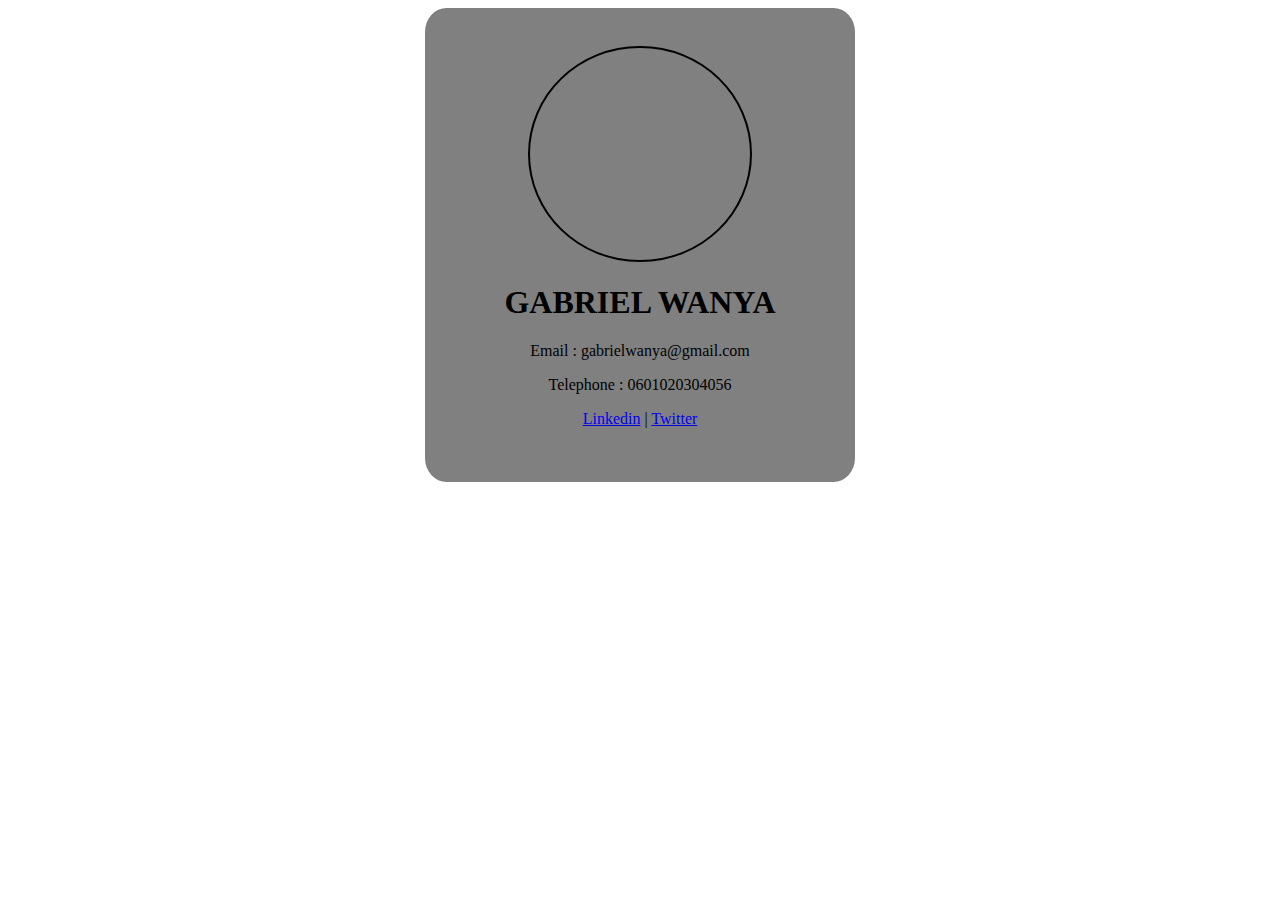
<file: aaa.html>
<!DOCTYPE html>
<html lang="fr">
<head>
    <meta charset="UTF-8">
    <meta name="viewport" content="width=device-width, initial-scale=1.0">
    <title>Boutique de Chaussures</title>
    <link rel="stylesheet" href="nnn.css">
</head>
<body>
    <div class="b">
        <center><div class="c"></div></center>
       <center><h1>GABRIEL WANYA</h1></center>
        <center><p>Email : gabrielwanya@gmail.com<p></p></p></center>
        <center><p> Telephone : 0601020304056<p> </center>   
       <center> <p><A href="#">Linkedin</A> | <a href="#">Twitter</a> </p></center>
        
          </div>
       
</body>
</html>
</file>
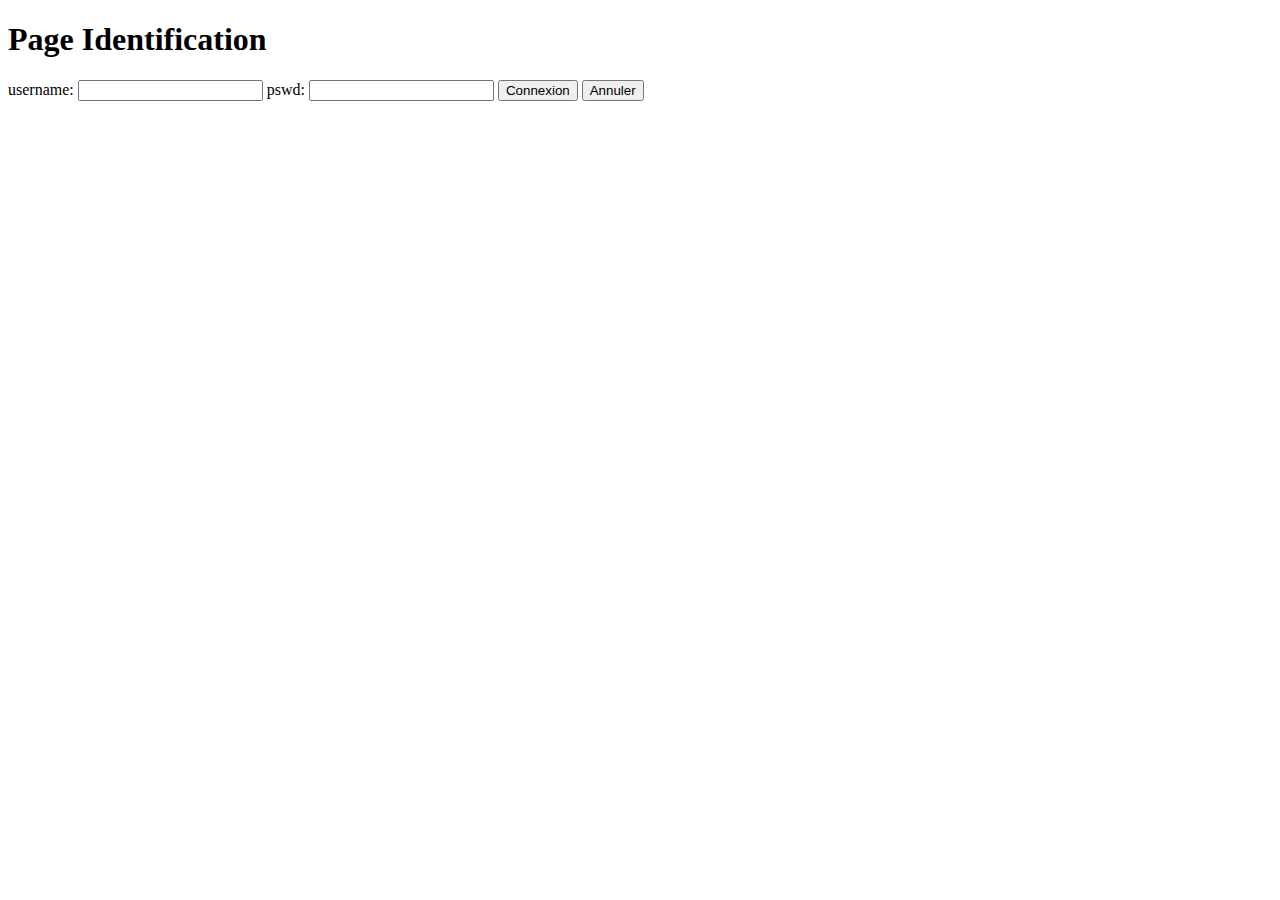
<file: cnnection2.html>
<!DOCTYPE html>
<html>
    <head>
        <meta charset="utf-8">
    </head>
    <body>
        <h1> Page Identification </h1>
        <div>
            username: <input type="text" name="t1" id="t1">
            pswd: <input type="text" name="t1" id="t2">
            <button onclick="check()">Connexion</button>
            <button>Annuler</button>
        </div>
        <script>
            function check() {
                var username =document.getElementById('t1').value;
                var password = document.getElementById('t2').value;
                if(username == "admin" && password == "admin"){
                    window.location.href = "piece3.html " ;
                }
                else{
                    window.location.href="www.google.com" ;
                }
            }
        </script>
    </body>
    </html>
</file>
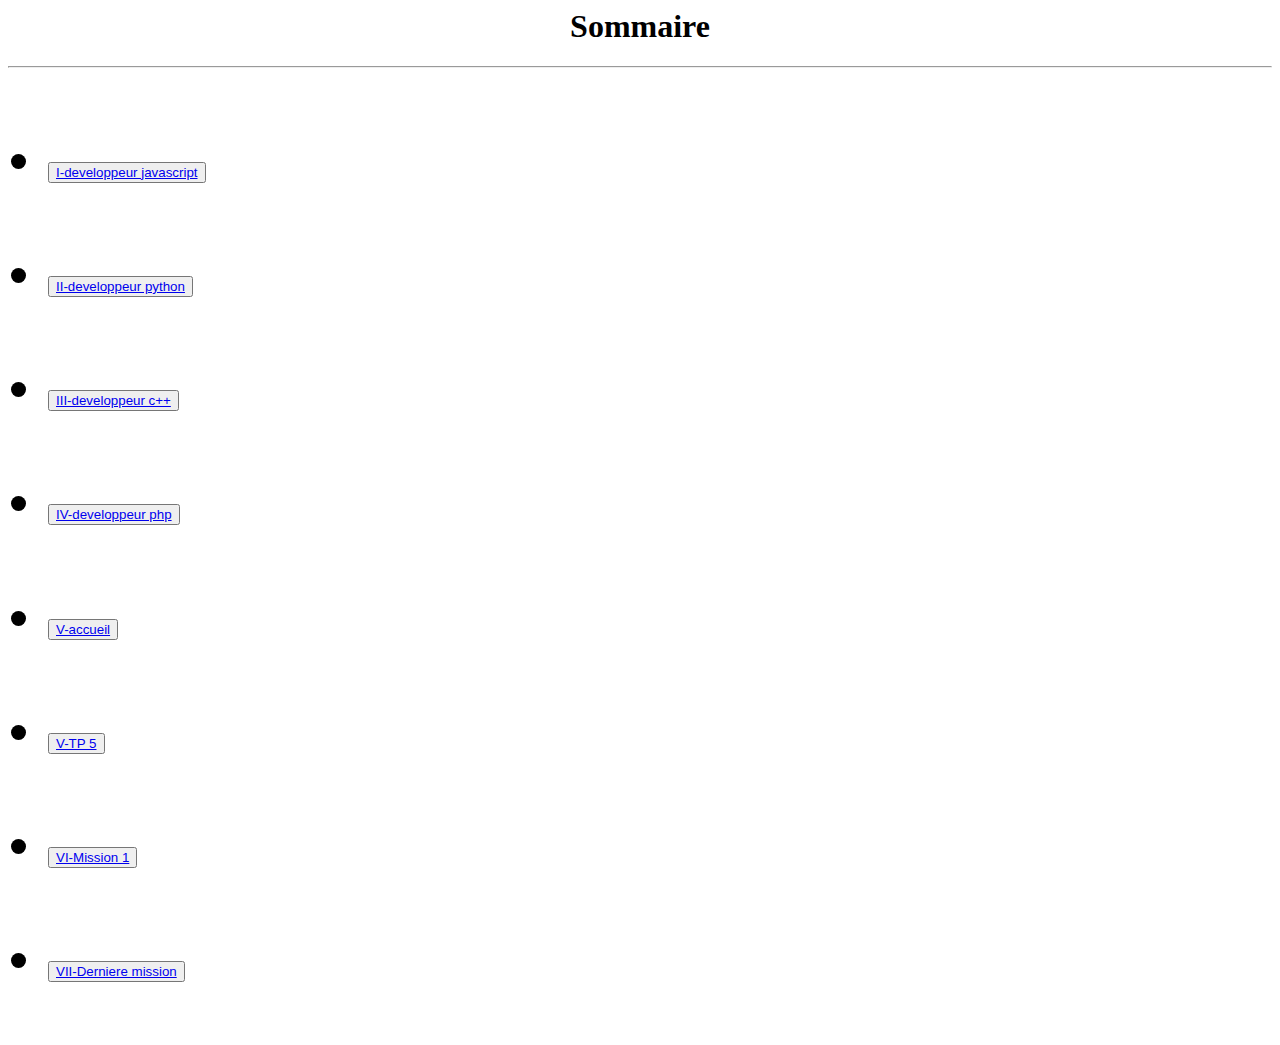
<file: index1.html>
<doctype html>

    <head>
        <link rel="stylesheet" href="css.css">
    </head>
    <body>
        <center>
            
        <h1 font color="red" face="arial" size="10em">Sommaire</h1> 
        
        </font>
        </center>
        <hr></hr>
    <body>
    
    <ul class="pipi">
    <li><h2><button><a href="page3.html "target="f2" > I-developpeur javascript </a></button></h2></li>
    <li><h2><button><a href="page4.html" target="f2">II-developpeur python</a></button></h2></li>
    <li><h2><button><a href="page5.html"target="f2"> III-developpeur c++ </a></button></h2></li>
    <li><h2><button ><a href="page6.html" target="f2">IV-developpeur php</a></button></h2></li>
    <li><h2><button ><a href="Accueil.html" target="f2">V-accueil </a></button></h2></li>
    <li><h2><button ><a href="aaa.html" target="f2">V-TP 5 </a></button></h2></li>
     <li><h2><button ><a href="trh.html" target="f2">VI-Mission 1 </a></button></h2></li>
     <li><h2><button ><a href="zzz.html" target="f2">VII-Derniere mission </a></button></h2></li>
        
    </body>
    </html>
</file>
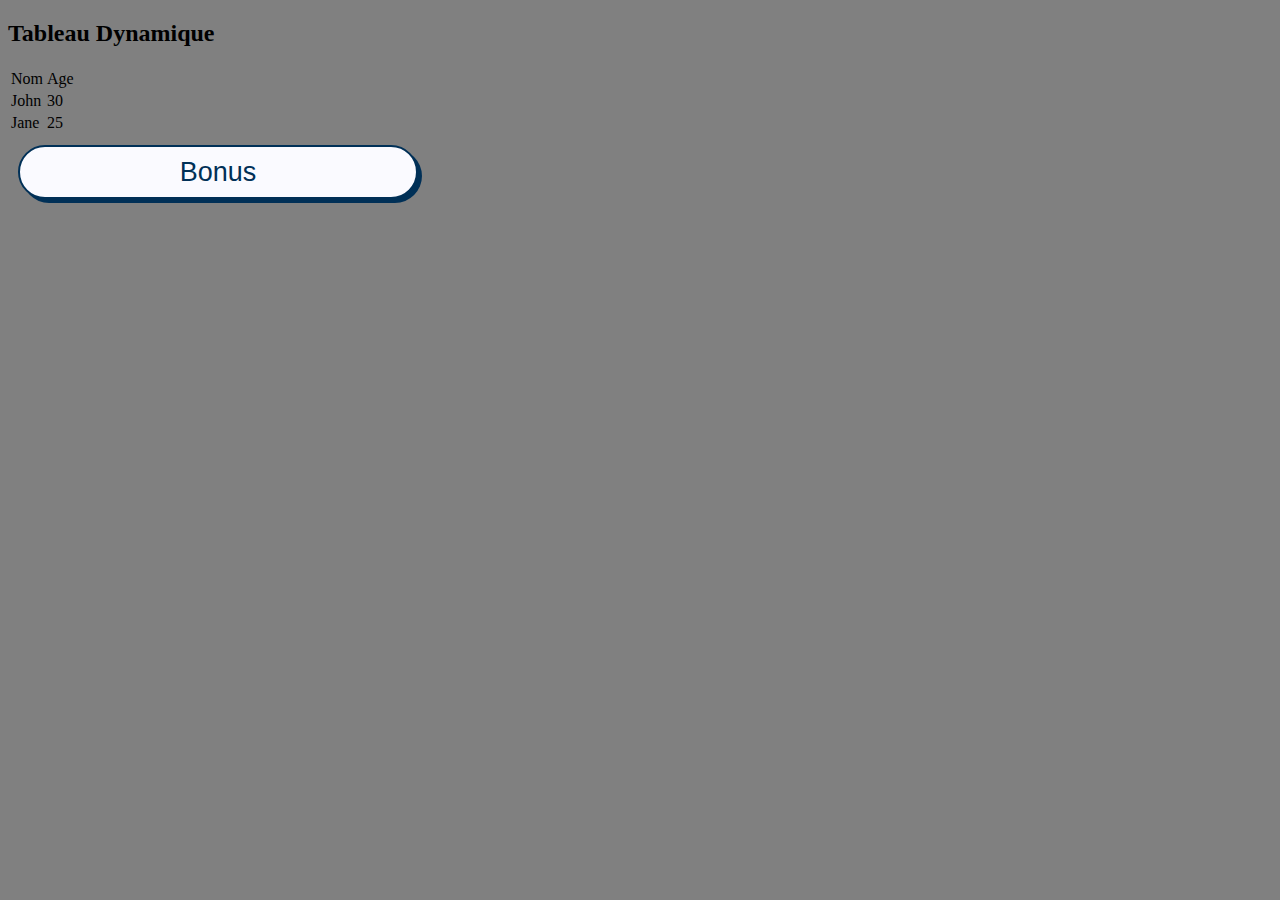
<file: mwakamoon.html>
<!DOCTYPE html>
<html lang="en">

<head>
    <meta charset="UTF-8">
    
    <title>Document</title>
    <link rel="stylesheet" href="grr.css">
    <script >function affichetab(){
        document.write('<table border=2px width=30%>');
            for (var i = 0; i <= 5;i++){
                document.write('<tr><td>*</td><td>*</td><td>*</td></tr></td></tr>');
    
            }
            document.write('</table>');
    }
    function seconnecter() {
        var login = prompt("Donner votre nom d'utilisateur");
        var password = prompt("Entrer votre mot de passe ");
    
        if (login == "admin" && password == "admin") {
            document.write("Bienvenue " + login)
        } else {
            alert("Accès refusé");
        }
    }
    
    function cdc(){
        var chaine = prompt("donnez un mot");
        document.write(chaine.toUpperCase()+"<br>");
        document.write(chaine.toLowerCase()+"<br>");
        document.write("la chaine contient  "+ chaine.length+" caracteres " + "<br>");
        document.write("La premiere lettre est   "+ chaine.substr(chaine.length,1) + "<br>");

    }
    function swich(){
        var color= prompt("Entrez une couleur");
        switch (color)
        {
            case "rouge" : document.body.style.background = "red";
            break;
            case "ROUGE" : document.body.style.background = "red" ;
            break;
            case "bleu" : document.body.style.background = "blue" ;
            break;
            case "BLEU" : document.body.style.background ="Blue" ;
            break;
            case "vert" : document.body.style.background ="green" ;
            break;
            case "VERT" : document.body.style.background ="green" ;
            break;
            default:alert("couleur non definie");
        }
    }</script>
</head>

<body>


       

    </div>
    <h2>Tableau Dynamique</h2>
<table id="mytable">
    <tr><td>Nom</td><td>Age</td></tr><tr><td>John</td><td>30</td></tr><tr><td>Jane</td><td>25</td></tr>
</table>
<button onclick="ajout()">Bonus</button>
<script>function ajout(){
        
    var table = document.getElementById("mytable" );
    var newRow = table.insertRow(-1) ;
    var cell1 = newRow.insertCell(0);
    var cell2 = newRow.insertCell(1) ;
    cell1.innerHTML = "NOUVEAU Nom";
    cell2.innerHTML = "Nouvel Age" ;
}</script>
</body>

</html>
</file>
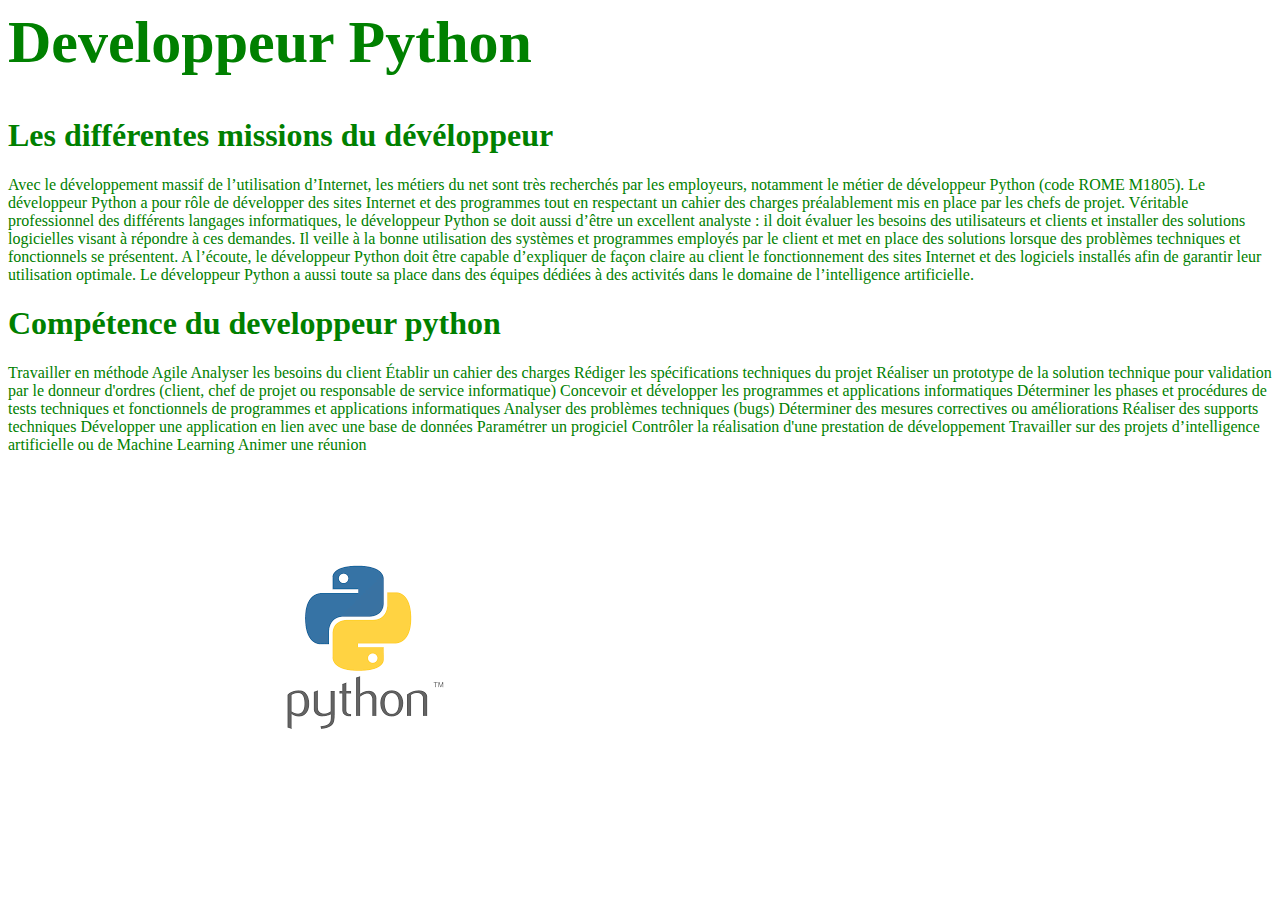
<file: page4.html>
<doctype html>
<html>
<head>
    <link rel="stylesheet" href="css.css">
<meta charset="utf-8">

    
    <title></title>
    
</head>
<body class ="rere" bgcolors="green">
    <h1 class="tata"> Developpeur Python</h1>
    <h1>Les différentes missions du dévéloppeur</h1>
    <p>Avec le développement massif de l’utilisation d’Internet, les métiers du net sont très recherchés par les employeurs, notamment le métier de développeur Python (code ROME M1805). Le développeur Python a pour rôle de développer des sites Internet et des programmes tout en respectant un cahier des charges préalablement mis en place par les chefs de projet. Véritable professionnel des différents langages informatiques, le développeur Python se doit aussi d’être un excellent analyste : il doit évaluer les besoins des utilisateurs et clients et installer des solutions logicielles visant à répondre à ces demandes. Il veille à la bonne utilisation des systèmes et programmes employés par le client et met en place des solutions lorsque des problèmes techniques et fonctionnels se présentent. A l’écoute, le développeur Python doit être capable d’expliquer de façon claire au client le fonctionnement des sites Internet et des logiciels installés afin de garantir leur utilisation optimale. Le développeur Python a aussi toute sa place dans des équipes dédiées à des activités dans le domaine de l’intelligence artificielle.</p>
        <h1>Compétence du developpeur python</h1>
        <p>Travailler en méthode Agile
            Analyser les besoins du client
            Établir un cahier des charges
            Rédiger les spécifications techniques du projet
            Réaliser un prototype de la solution technique pour validation par le donneur d'ordres (client, chef de projet ou responsable de service informatique)
            Concevoir et développer les programmes et applications informatiques
            Déterminer les phases et procédures de tests techniques et fonctionnels de programmes et applications informatiques
            Analyser des problèmes techniques (bugs)
            Déterminer des mesures correctives ou améliorations
            Réaliser des supports techniques
            Développer une application en lien avec une base de données
            Paramétrer un progiciel
            Contrôler la réalisation d'une prestation de développement
            Travailler sur des projets d’intelligence artificielle ou de Machine Learning
            Animer une réunion</p>
        <br><center><table widthe="100%" border ="0"><tr> <td><img src="python.png"</td> <td><iframe width="560" height="315" src="https://www.youtube.com/embed/oUJolR5bX6g?si=2OhctlGgxio6MEHh" title="YouTube video player" frameborder="0" allow="accelerometer; autoplay; clipboard-write; encrypted-media; gyroscope; picture-in-picture; web-share" allowfullscreen></iframe></td></tr></table></center>
</body>
</html>
</file>
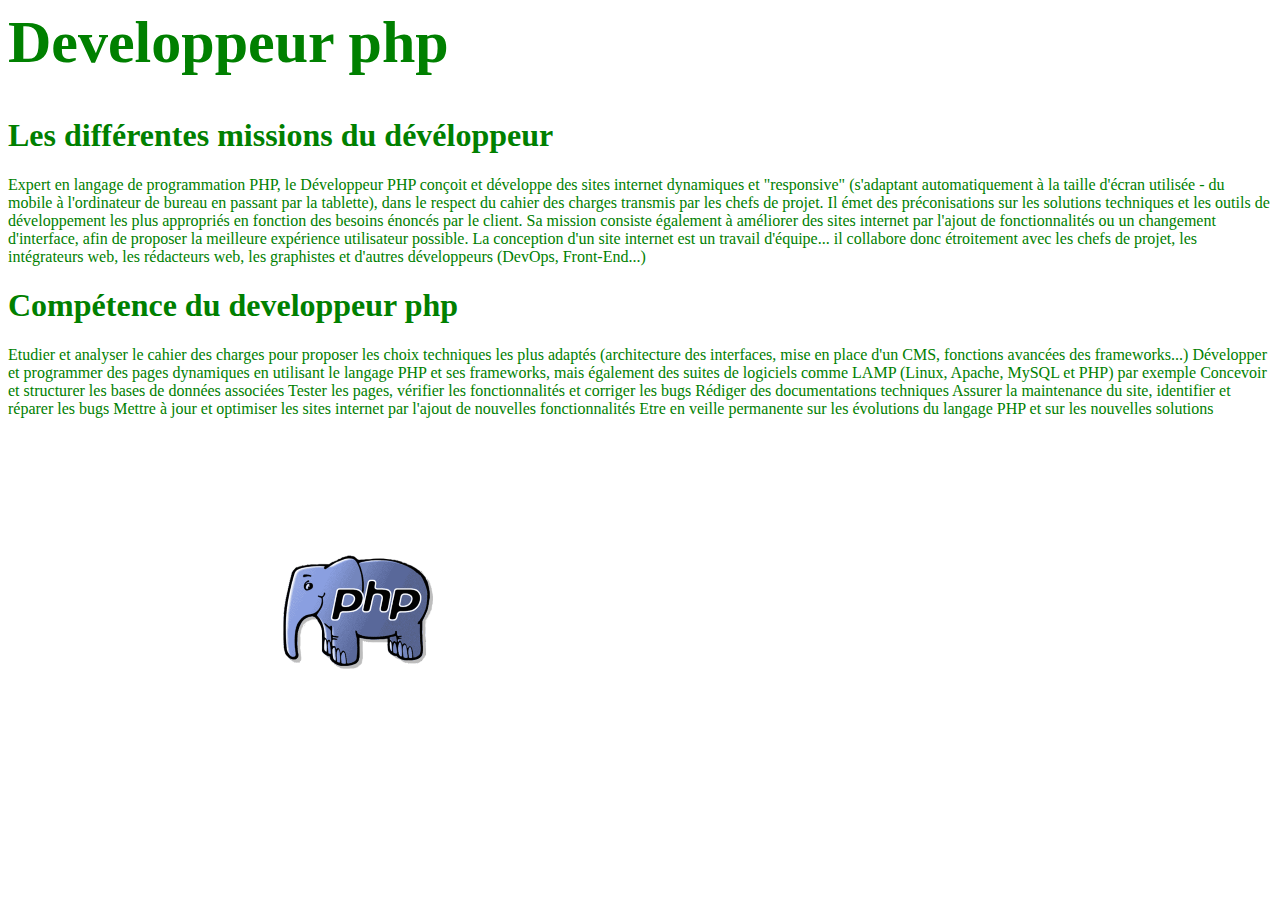
<file: page6.html>
<doctype html>
<html>
<head>
    <link rel="stylesheet" href="css.css">
<meta charset="utf-8">

    
    <title></title>
    
</head>
<body class ="rere" bgcolors="green">
    <h1 class="tata"> Developpeur php</h1>
    <h1>Les différentes missions du dévéloppeur</h1>
    <p>Expert en langage de programmation PHP, le Développeur PHP conçoit et développe des sites internet dynamiques et "responsive" (s'adaptant automatiquement à la taille d'écran utilisée - du mobile à l'ordinateur de bureau en passant par la tablette), dans le respect du cahier des charges transmis par les chefs de projet.

        Il émet des préconisations sur les solutions techniques et les outils de développement les plus appropriés en fonction des besoins énoncés par le client.
        
        Sa mission consiste également à améliorer des sites internet par l'ajout de fonctionnalités ou un changement d'interface, afin de proposer la meilleure expérience utilisateur possible.
        
        La conception d'un site internet est un travail d'équipe... il collabore donc étroitement avec les chefs de projet, les intégrateurs web, les rédacteurs web, les graphistes et d'autres développeurs (DevOps, Front-End...)</p>
        <h1>Compétence du developpeur php</h1>
        <p>Etudier et analyser le cahier des charges pour proposer les choix techniques les plus adaptés (architecture des interfaces, mise en place d'un CMS, fonctions avancées des frameworks...)
            Développer et programmer des pages dynamiques en utilisant le langage PHP et ses frameworks, mais également des suites de logiciels comme LAMP (Linux, Apache, MySQL et PHP) par exemple
            Concevoir et structurer les bases de données associées
            Tester les pages, vérifier les fonctionnalités et corriger les bugs
            Rédiger des documentations techniques
            Assurer la maintenance du site, identifier et réparer les bugs
            Mettre à jour et optimiser les sites internet par l'ajout de nouvelles fonctionnalités
            Etre en veille permanente sur les évolutions du langage PHP et sur les nouvelles solutions</p>
        <br><center><table widthe="100%" border ="0"><tr> <td><img src="php.png"</td> <td><iframe width="560" height="315" src="https://www.youtube.com/embed/TyMy7Zl0_TU?si=K6ecTMkDfhe4tE6S" title="YouTube video player" frameborder="0" allow="accelerometer; autoplay; clipboard-write; encrypted-media; gyroscope; picture-in-picture; web-share" allowfullscreen></iframe></td></tr></table></center>
         
</body>
</html>
</file>
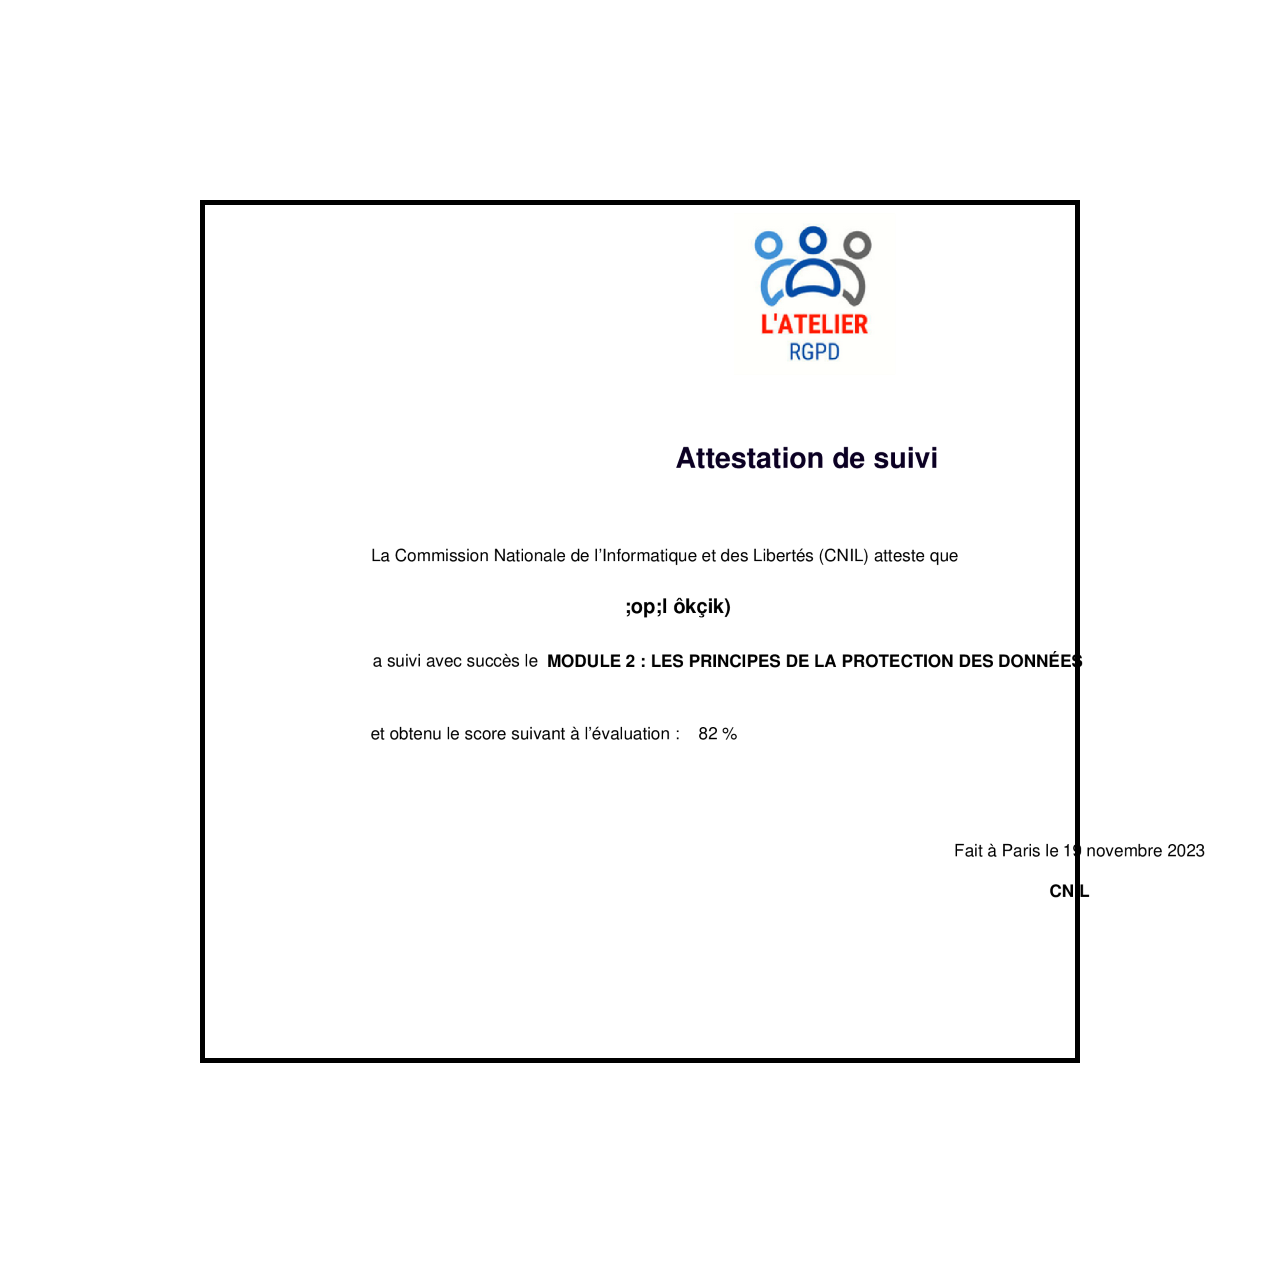
<file: paggge.html>
<!DOCTYPE html>
<html lang="fr">
<head>
    <meta charset="UTF-8">
    <meta name="viewport" content="width=device-width, initial-scale=1.0">
    <link rel="stylesheet" href="styles111.css">
    
</head>
<body>
    
    
        <img src="certif1.png" class="nerr">
    

   
</body>
</html>
</file>
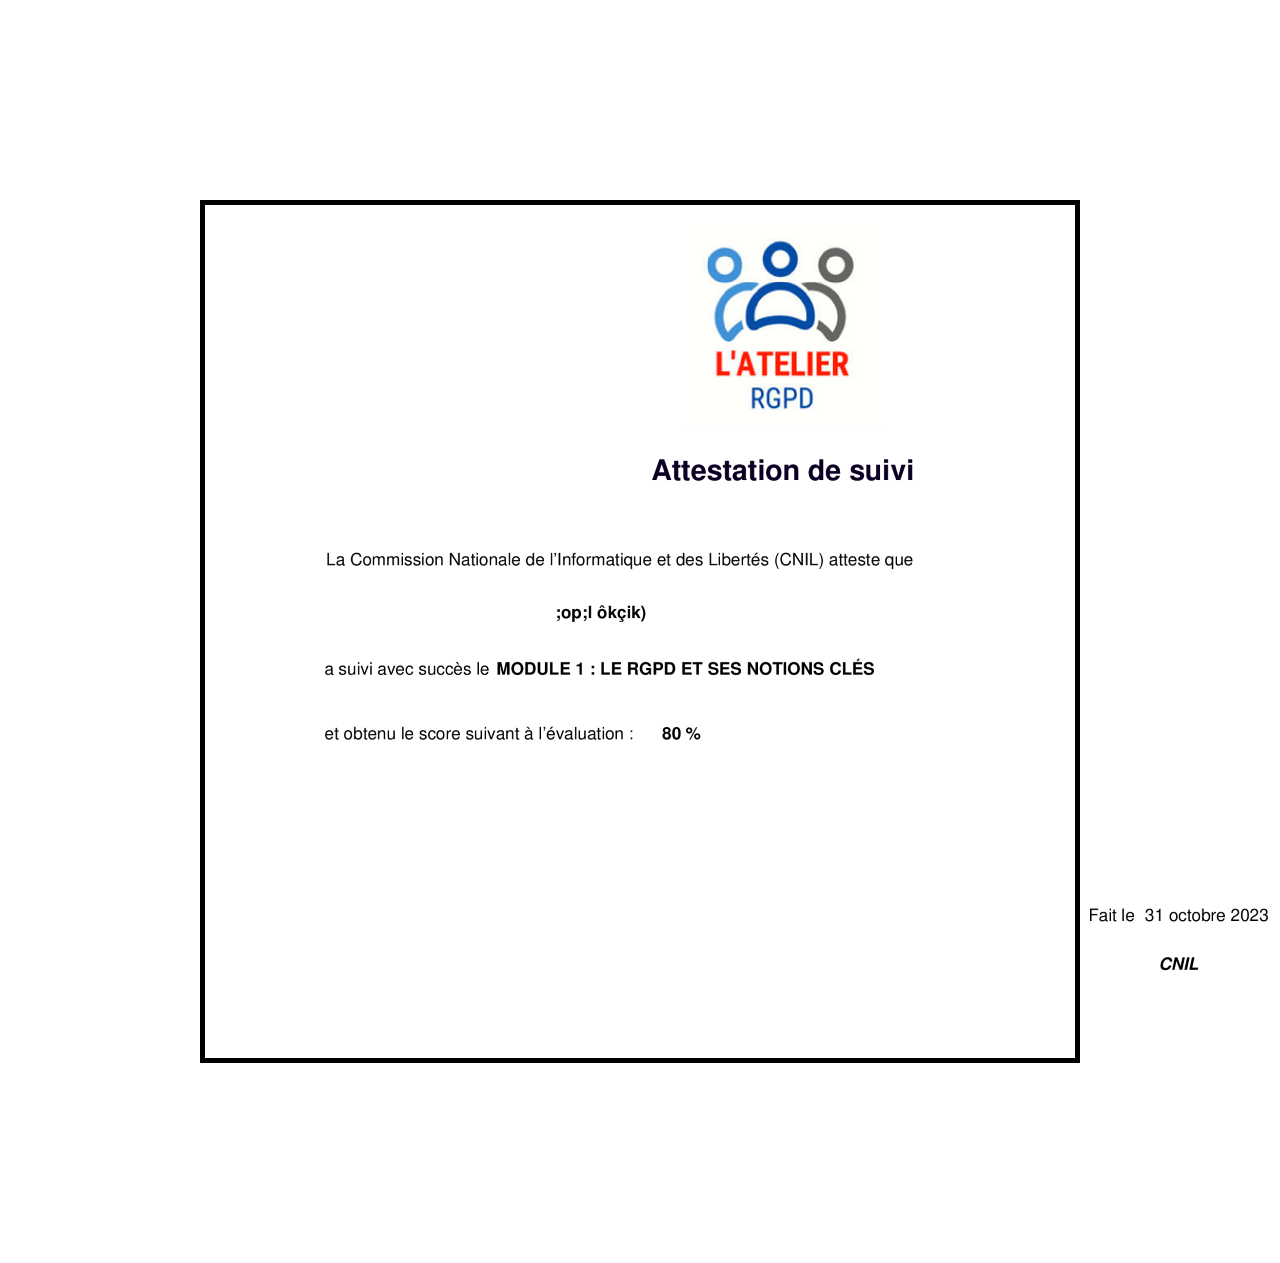
<file: paggge1.html>
<!DOCTYPE html>
<html lang="fr">
<head>
    <meta charset="UTF-8">
    <meta name="viewport" content="width=device-width, initial-scale=1.0">
    <link rel="stylesheet" href="styles111.css">
    
</head>
<body>
    
    
        <img src="certif2.png" class="nerr">
    

   
</body>
</html>
</file>
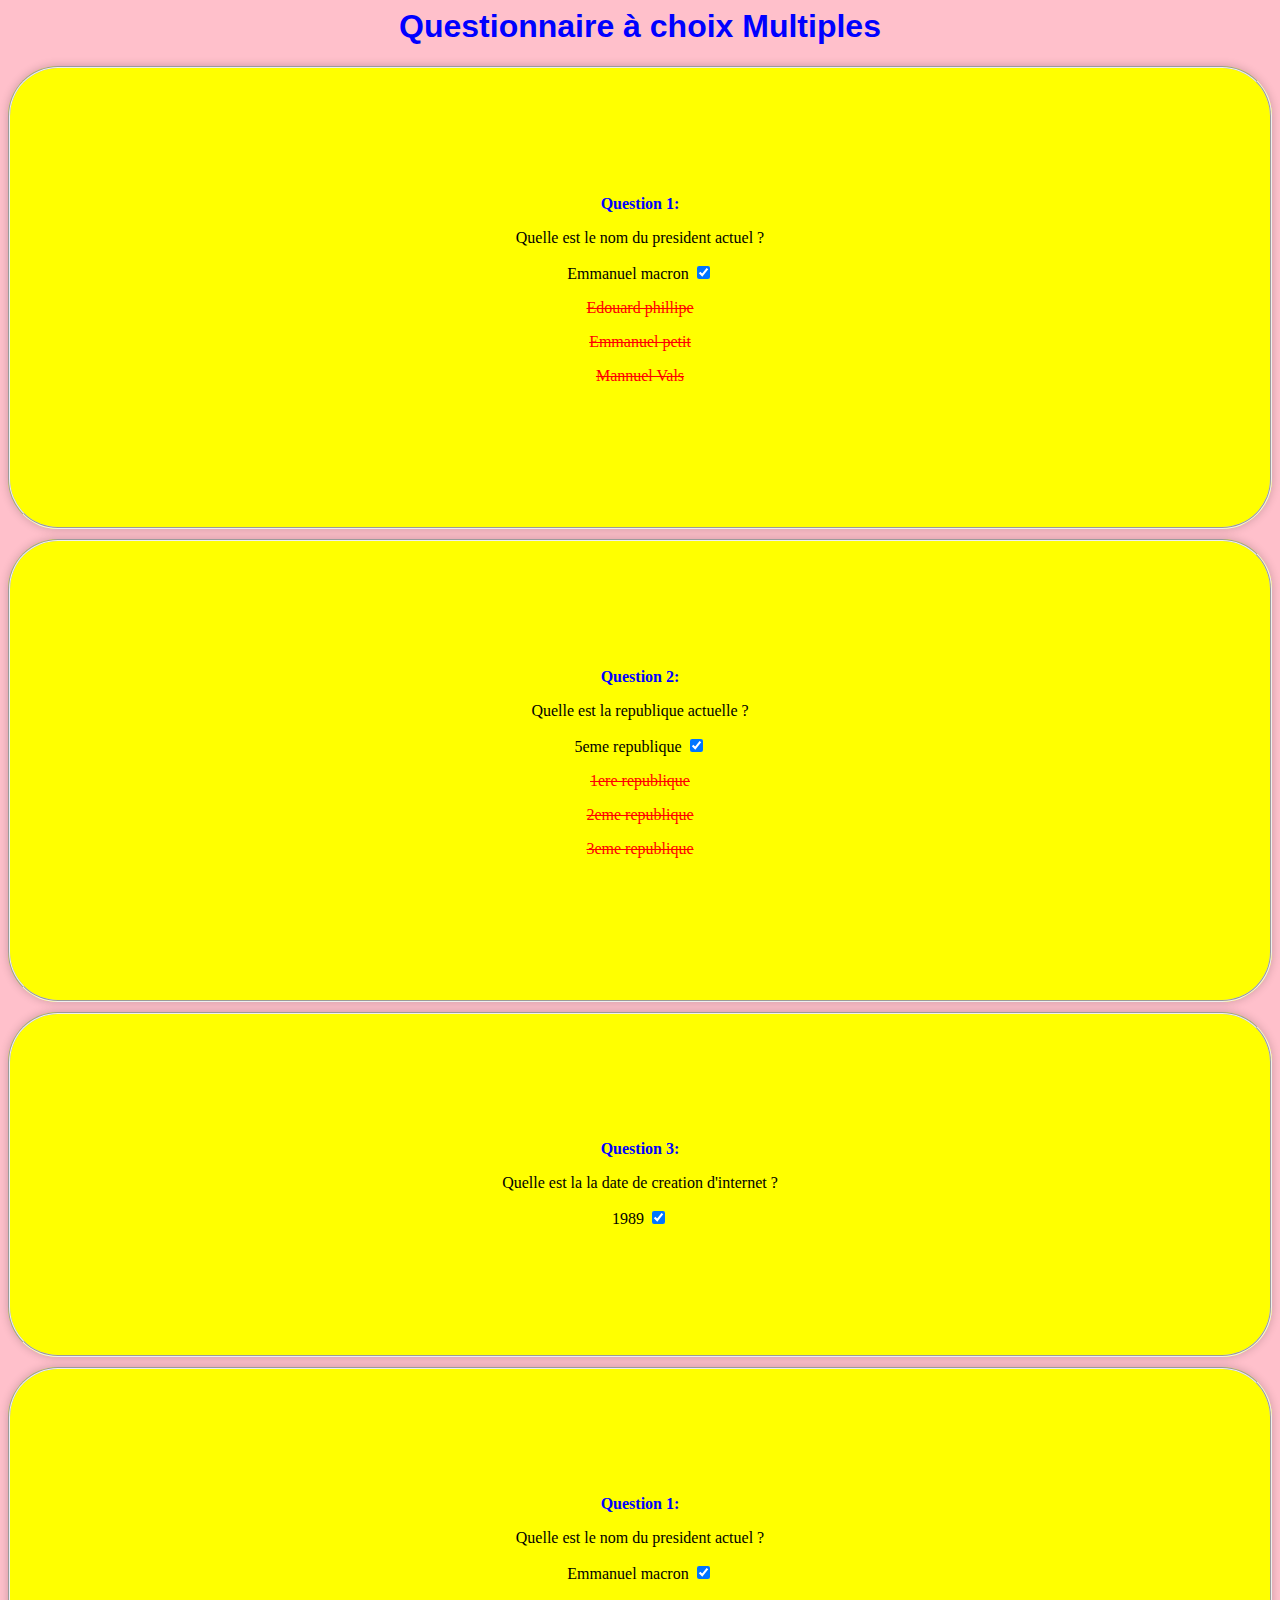
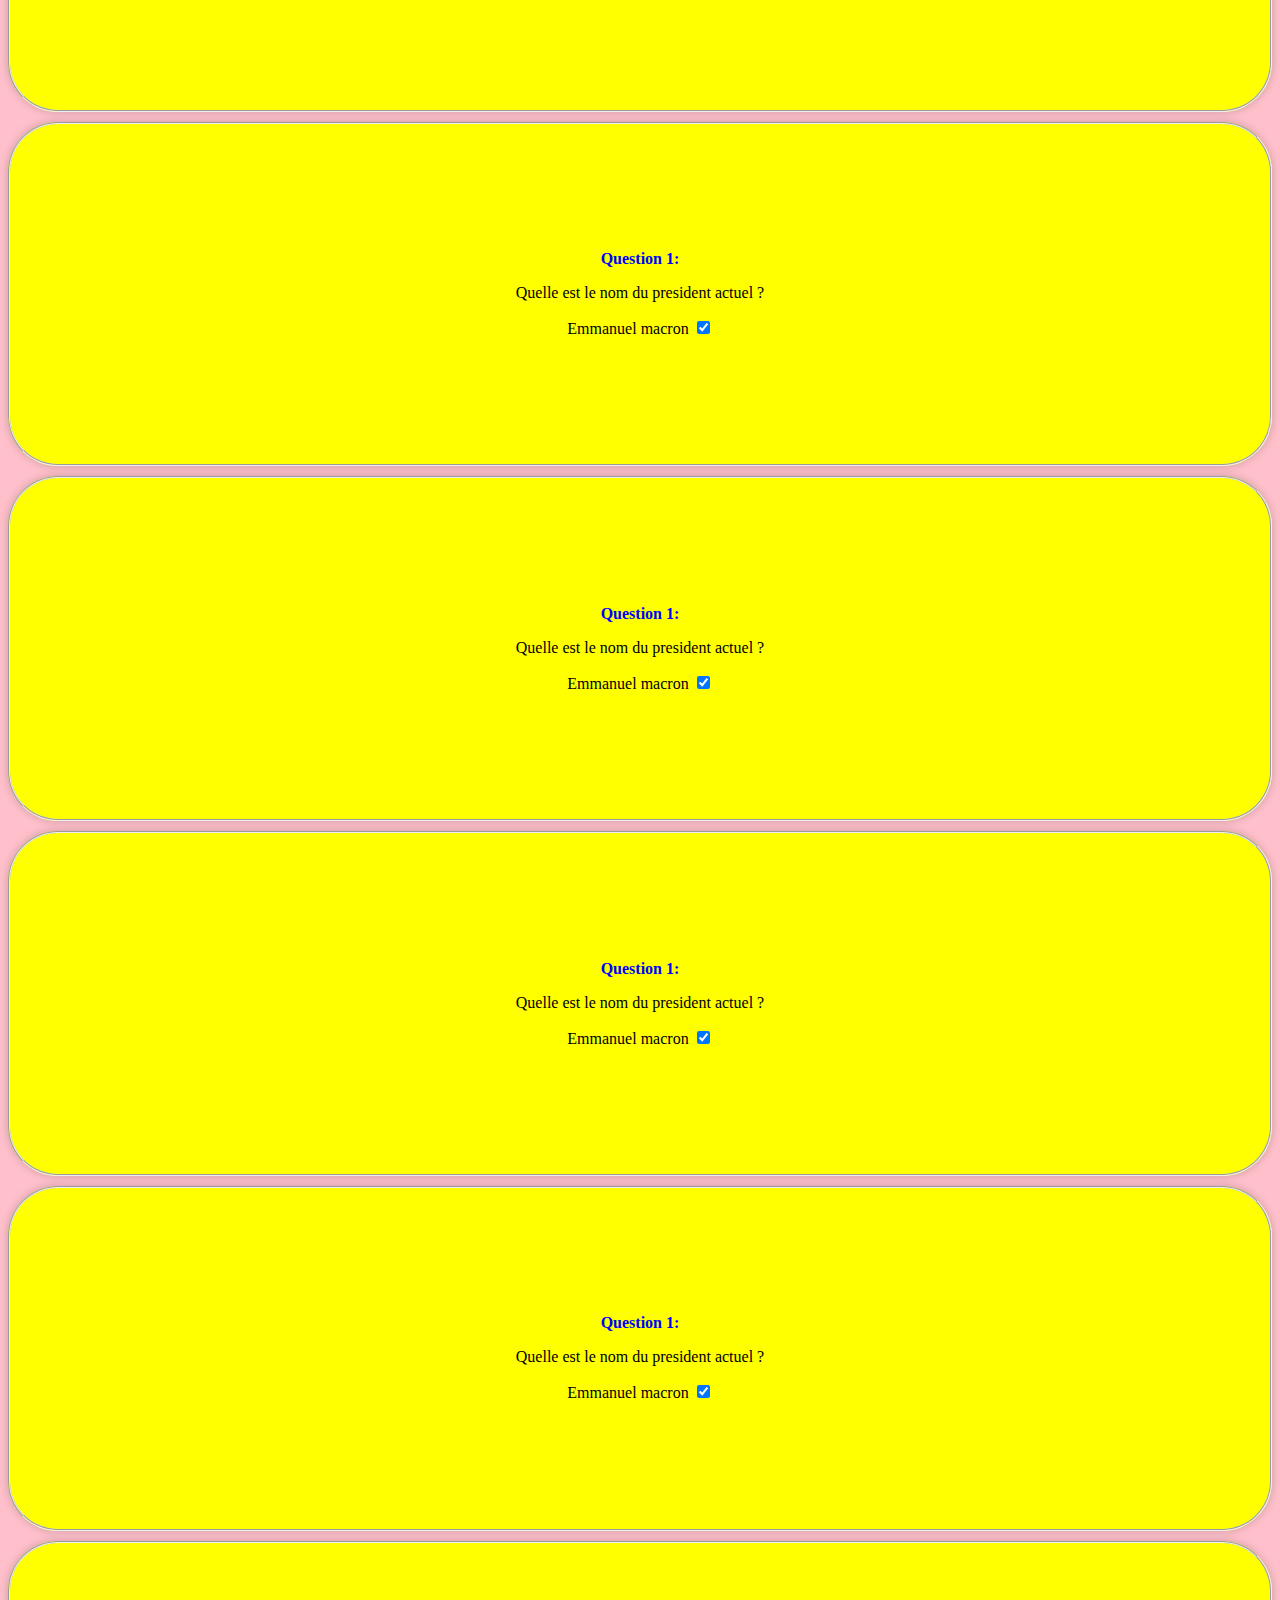
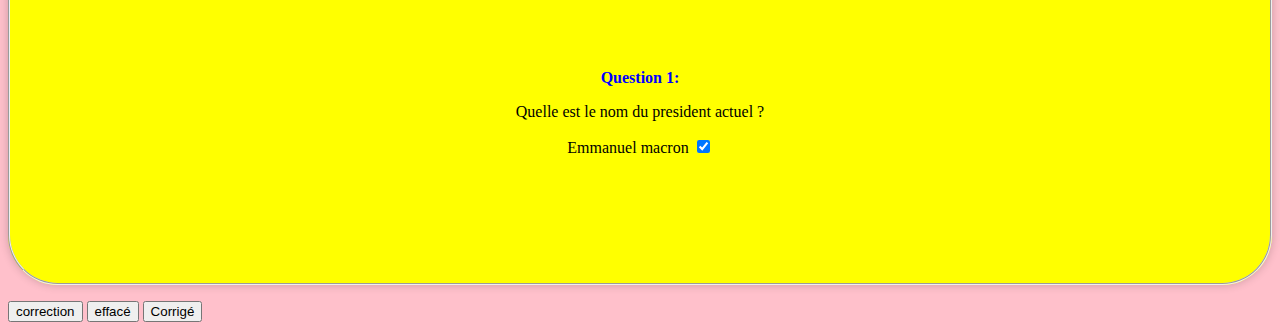
<file: reaa.html>
<DOCTYPE html>
    <html>
        <head>
            <title>QCM HTML</title>
        </head>
        <body bgcolor="pink">
            <link rel="stylesheet" href="styles211.css">
            <center><h1>Questionnaire à choix Multiples </h1>
            <form action="" method="post">
                <fieldset>
                    <center><legend>Question 1:</legend></center>
                    <p>Quelle est le nom du president actuel ? </p>
                    Emmanuel macron <input type="checkbox" name="t8852" checked>
                    <p class="ll">Edouard phillipe</p>
                    <p class="ll">Emmanuel petit</p>
                    <p class="ll">Mannuel Vals</p>
                      
                </fieldset>
                <fieldset>
                    <center><legend>Question  2:</legend></center>
                    <p>Quelle est la republique actuelle  ?  </p>
                    5eme republique <input type="checkbox" name="t8852" checked>
                    <p class="ll">1ere republique</p>
                    <p class="ll" >2eme republique</p>
                    <p class="ll" >3eme republique </p>
                      
                </fieldset>
                <fieldset>
                    <center><legend>Question 3:</legend></center>
                    <p>Quelle est la la date de creation d'internet  ? </p>
                    1989 <input type="checkbox" name="t8852" checked>
                      
                </fieldset>
                <fieldset>
                    <center><legend>Question 1:</legend></center>
                    <p>Quelle est le nom du president actuel ? </p>
                    Emmanuel macron <input type="checkbox" name="t8852" checked>
                      
                </fieldset>
                <fieldset>
                    <center><legend>Question 1:</legend></center>
                    <p>Quelle est le nom du president actuel ? </p>
                    Emmanuel macron <input type="checkbox" name="t8852" checked>
                      
                </fieldset>
                <fieldset>
                    <center><legend>Question 1:</legend></center>
                    <p>Quelle est le nom du president actuel ? </p>
                    Emmanuel macron <input type="checkbox" name="t8852" checked>
                      
                </fieldset>
                <fieldset>
                    <center><legend>Question 1:</legend></center>
                    <p>Quelle est le nom du president actuel ? </p>
                    Emmanuel macron <input type="checkbox" name="t8852" checked>
                      
                </fieldset>
                <fieldset>
                    <center><legend>Question 1:</legend></center>
                    <p>Quelle est le nom du president actuel ? </p>
                    Emmanuel macron <input type="checkbox" name="t8852" checked>
                      
                </fieldset>
                <fieldset>
                    <center><legend>Question 1:</legend></center>
                    <p>Quelle est le nom du president actuel ? </p>
                    Emmanuel macron <input type="checkbox" name="t8852" checked>
                      
                </fieldset></center>
                <input type="submit" value="correction" a href="reaa.html"  >
               
                <input type="submit" value="effacé" a href="trh.html" >
                <input type="submit" value="Corrigé" >
            </form>
        </body>
    </html>
</file>
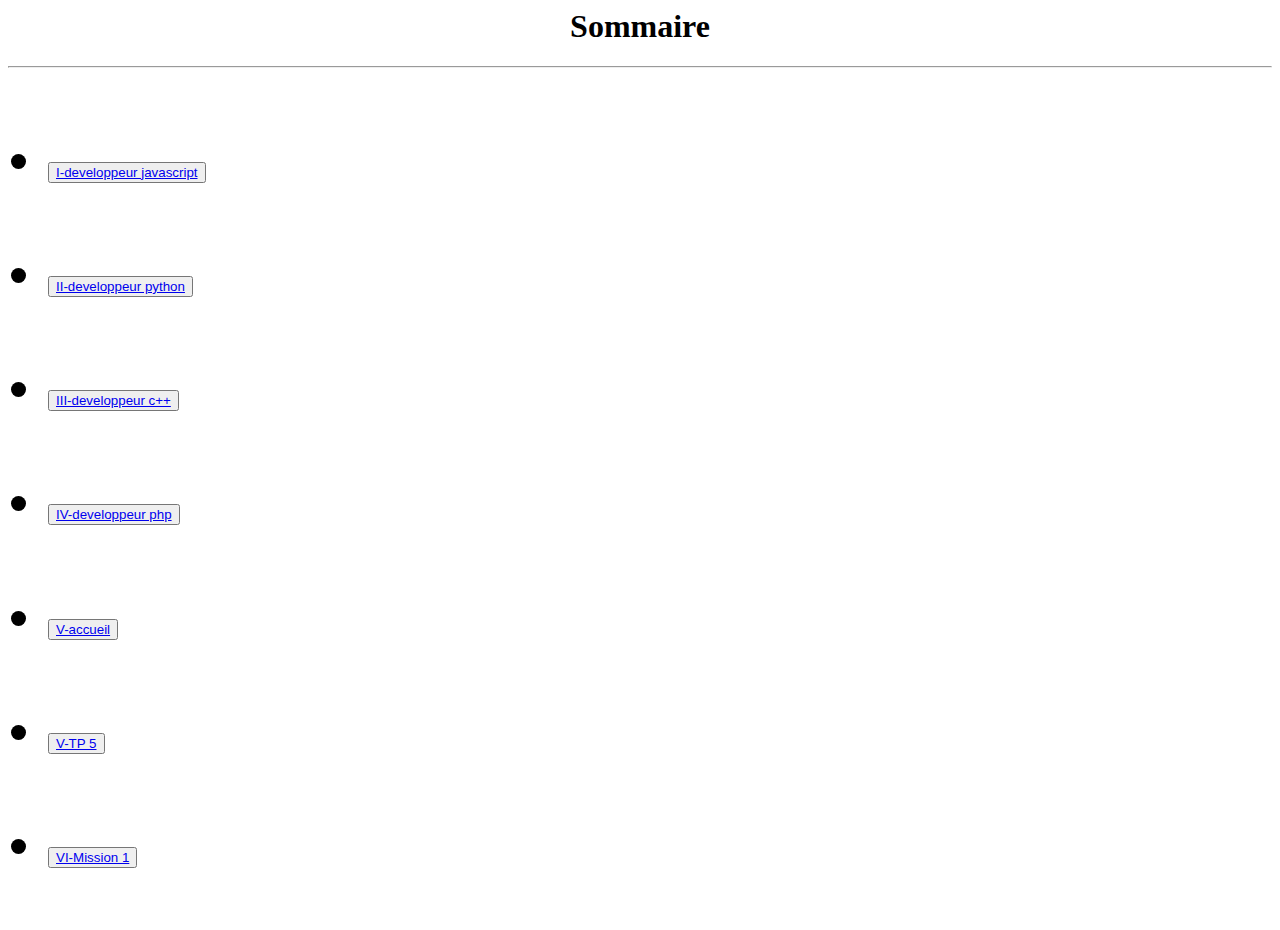
<file: Sommaire.html>
<doctype html>

    <head>
        <link rel="stylesheet" href="css.css">
    </head>
    <body>
        <center>
            
        <h1 font color="red" face="arial" size="10em">Sommaire</h1> 
        
        </font>
        </center>
        <hr></hr>
    <body>
    
    <ul class="pipi">
    <li><h2><button><a href="page3.html "target="f2" > I-developpeur javascript </a></button></h2></li>
    <li><h2><button><a href="page4.html" target="f2">II-developpeur python</a></button></h2></li>
    <li><h2><button><a href="page5.html"target="f2"> III-developpeur c++ </a></button></h2></li>
    <li><h2><button ><a href="page6.html" target="f2">IV-developpeur php</a></button></h2></li>
    <li><h2><button ><a href="Accueil.html" target="f2">V-accueil </a></button></h2></li>
    <li><h2><button ><a href="aaa.html" target="f2">V-TP 5 </a></button></h2></li>
     <li><h2><button ><a href="trh.html" target="f2">VI-Mission 1 </a></button></h2></li>
        
    </body>
    </html>
</file>
<file: nnn.css>
.b{
    border : 7px   ;
    width: 28% ;
    margin-left : auto ;
    margin-right: auto ;
    margin-bottom : 5% ;
    padding: 3% 3% 3% 3%;
    border-radius : 5% ;
    background-color : grey ;
    
}
.c
{
    border : 2px solid  ;
    width: 2% ;
    padding: 30% 30% 30% 30% ;
    margin-left : auto ;
    margin-right: auto ;
    margin-bottom : 5% ;
    
    border-radius : 50% ;
}
.b:hover
{
    width: 32% ;
    background-color : #A9A9A9 ;
}
</file>
<file: css.css>
.popo {
  font-size: 50px;
}
.pipi{
    font-size: 50px ;
}
.tata{
    font-size: 60px
}
.rere{
    color: green;
}
</file>
<file: grr.css>
body {
    background-color: gray;
}

h1 {
    font-family: Verdana, Geneva, Tahoma, sans-serif;
    color: #003057;
    text-shadow: 1px 1px 1px black, 0 0 3px blue, 0 0 2px blue;
}

button {
    background-color: #FAFAFF;
    border: 2px solid #003057;
    border-radius: 30px;
    box-shadow: #003057 4px 4px 0 0;
    color: #003057;
    cursor: pointer;
    display: inline-block;
    font-size: 27px;
    padding: 0 18px;
    line-height: 50px;
    font-family: Verdana, Geneva, Tahoma, sans-serif;
    text-align: center;
    text-decoration: none;
    transition: 0.1s;
    width: 400px;
    margin: 10px;

}

button:hover {
    background-color: #BAE0FF;
    transform: translate(4px, 4px);
    box-shadow: none;
    transition: 0.3s;
}
</file>
<file: styles111.css>
div.bloc2{
   
   float: left;
   
   
}
div.bloc1{

    height: 45px;
    
    float: right ;
    
    
}
.nerr{
 
}
div.bloc3{
   
   
    float: left;
   
   
}
div.bloc33{
   
    
    float: center  ;
   
   
}
header{
   border: 100px white ;
     height: 200px;
    width: 100%;
    margin-bottom: 10px;
    background-color: floralwhite;
    
    
    
}
body
 {
    border: 5px solid #000;

    margin: 200px;
}
{
background-color: whitesmoke;
}
section {
    border: 4px  white;
    height: 200px;
    width: 100%;
    margin-bottom: 10px;
    background-color: floralwhite;
}
</file>
<file: styles211.css>
input[type="text"],
input[type="email"],
textarea {
    border : 1px solid #ccc   ;
    width: 90% ;
    margin-left : auto ;
    margin-right: auto ;
    margin-bottom : auto ;
    padding: 10%;
    border-radius : 3px ;
    background-color : grey ;
    box-shadow: 0 0 10px rgba(0,0,0,0.2);
    
}
input[type="radio"] 
{
    border : none  ;
    width: 2% ;
    color: #fff ;
    padding: 10px 20px ;
    margin-left : auto ;
    border-radius: 3px ;
    cursor : pointer ;
    
    border-radius : 50% ;

}
legend{
    color : blue ;
    width: auto;
    font-weight: bold;
}

h1
{
   color : blue ;
   font-family :'Segoe UI', Tahoma, Geneva, Verdana, sans-serif ;
    
}
.ll{
    text-decoration: line-through ;
    color : red ; 
}
fieldset{
    order : 1px solid #ccc   ;
    
    margin-left : auto ;
    margin-right: auto ;
    margin-bottom : 10px ;
    padding: 10%;
    border-radius : 50px ;
    background-color : yellow ;
    box-shadow: 0 0 10px rgba(0,0,0,0.2);
}
</file>
